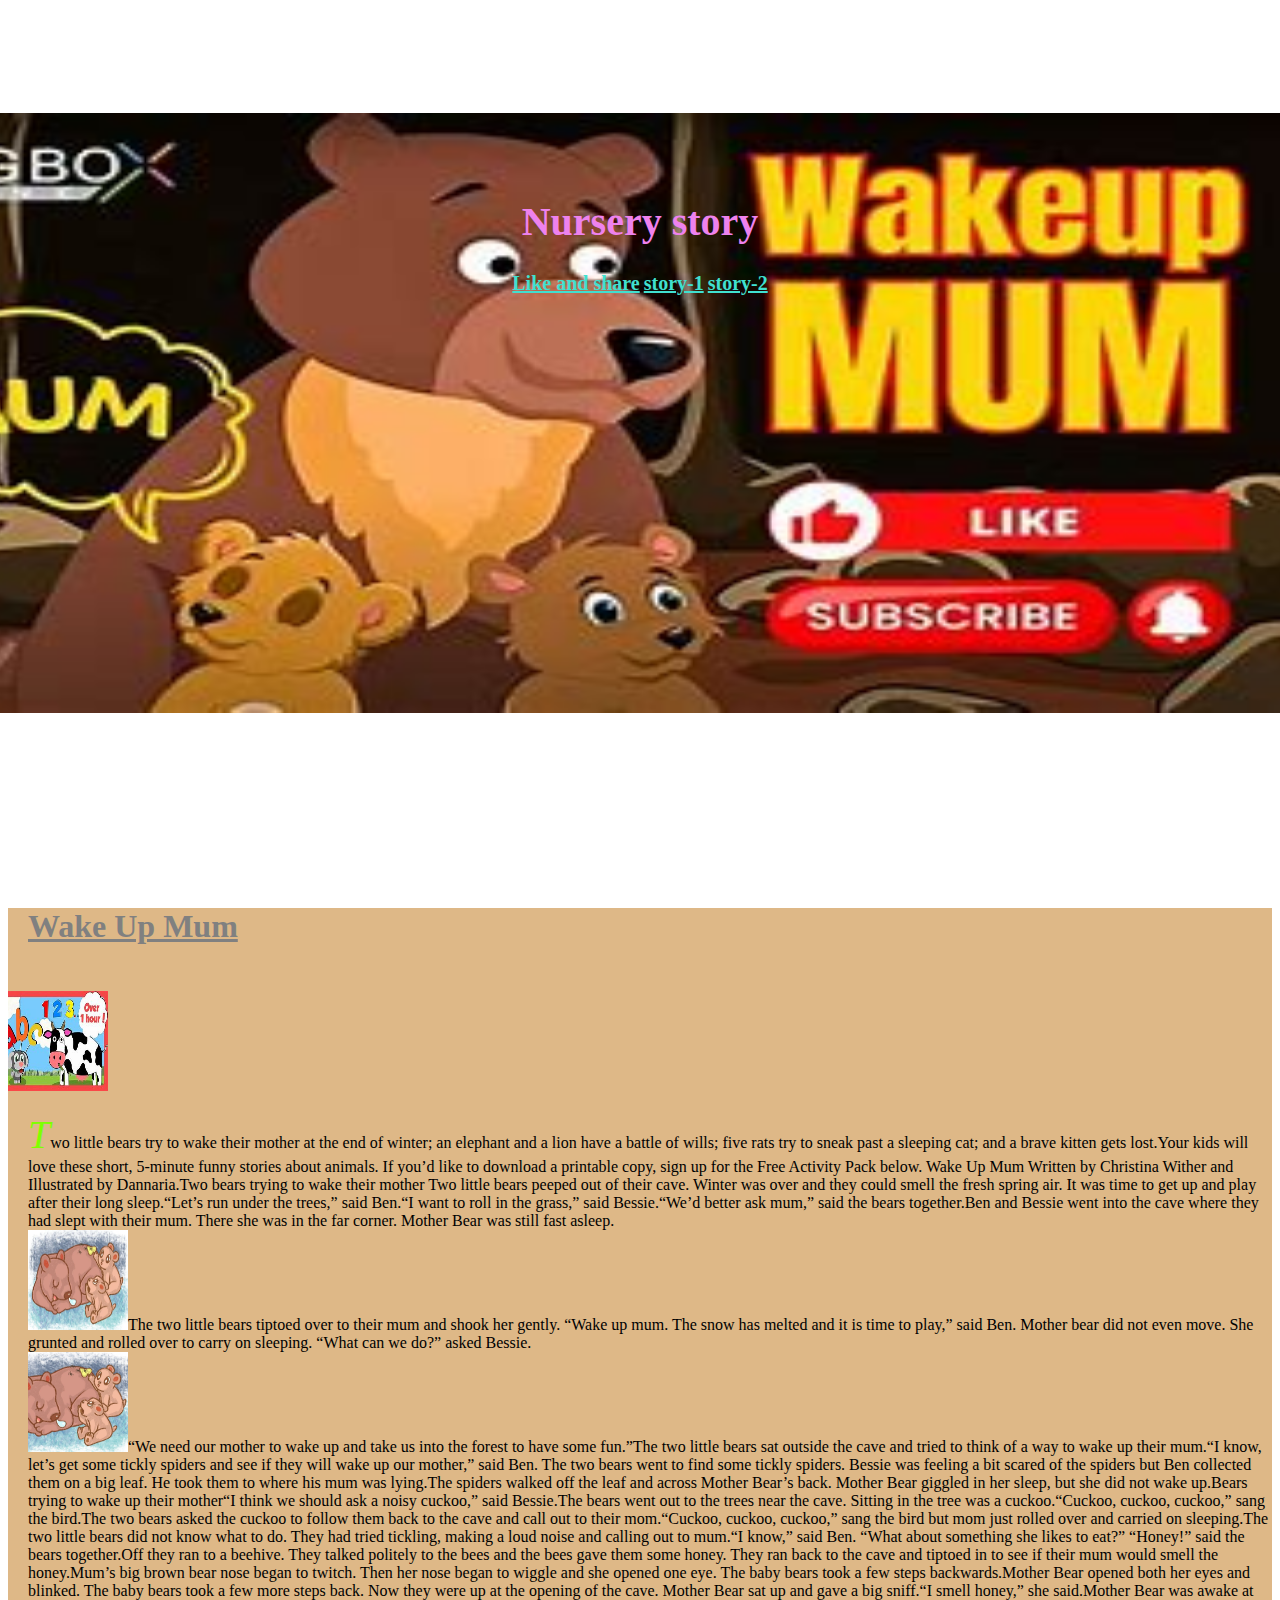
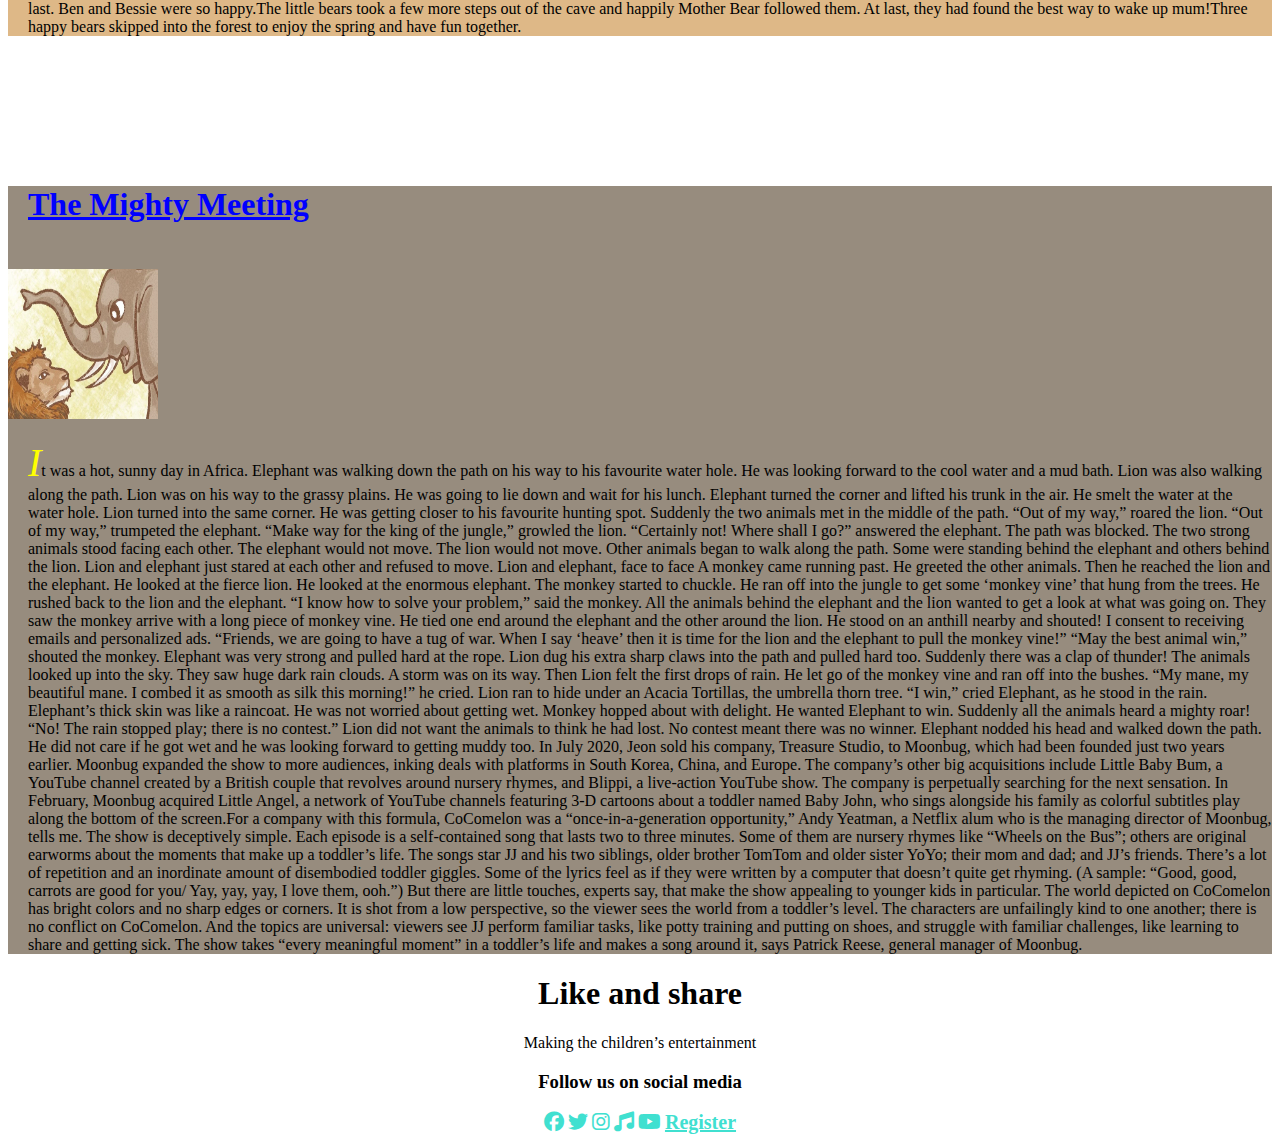
<file: index.html>
<!DOCTYPE html>
<html lang="en">

<head>
    <meta charset="UTF-8">
    <meta name="viewport" content="width=device-width, initial-scale=1.0">
    <title>Video landing page</title>
    <link rel="stylesheet" href="style.css">
    <link rel="stylesheet" href="https://cdnjs.cloudflare.com/ajax/libs/font-awesome/6.2.1/css/all.min.css">
</head>

<body>

    <section class="kidsshow">
        <div class="wakeupmum">
            <img src="wakeup mum.jpeg" alt="pic4">
        </div>
        <div class="content">
            <h1> Nursery story</h1>
            <a href="#like">Like and share</a>
            <a href="#para1">story-1</a>
            <a href="#para2">story-2</a>
        </div>
    </section>
    
    <section class="middlesec">
        <h1> Wake Up Mum</h1><br><br>
        <img src="Pic1.jpg" height="100px" width="100px">
        <p id="para1">Two little bears try to wake their mother at the end of winter; an elephant and a lion have a battle of wills; five rats try to sneak past a sleeping cat; and a brave kitten gets lost.Your kids will love these short, 5-minute funny stories about animals. If you’d like to download a printable copy, sign up for the Free Activity Pack below.
            Wake Up Mum Written by Christina Wither and Illustrated by Dannaria.Two bears trying to wake their mother
            Two little bears peeped out of their cave. Winter was over and they could smell the fresh spring air. It was time to get up and play after their long sleep.“Let’s run under the trees,” said Ben.“I want to roll in the grass,” said Bessie.“We’d better ask mum,” said the bears together.Ben and Bessie went into the cave where they had slept with their mum. There she was in the far corner. Mother Bear was still fast asleep.
            <br><img src="Pic1.1.jpg" height="100px" width="100px">The two little bears tiptoed over to their mum and shook her gently.
            “Wake up mum. The snow has melted and it is time to play,” said Ben.
            Mother bear did not even move. She grunted and rolled over to carry on sleeping.
            “What can we do?” asked Bessie.
            <br> <img src="Pic2.2.jpg" height="100px" width="100px">“We need our mother to wake up and take us into the forest to have some fun.”The two little bears sat outside the cave and tried to think of a way to wake up their mum.“I know, let’s get some tickly spiders and see if they will wake up our mother,” said Ben.
            The two bears went to find some tickly spiders. Bessie was feeling a bit scared of the spiders but Ben collected them on a big leaf. He took them to where his mum was lying.The spiders walked off the leaf and across Mother Bear’s back. Mother Bear giggled in her sleep, but she did not wake up.Bears trying to wake up their mother“I think we should ask a noisy cuckoo,” said Bessie.The bears went out to the trees near the cave. Sitting in the tree was a cuckoo.“Cuckoo, cuckoo, cuckoo,” sang the bird.The two bears asked the cuckoo to follow them back to the cave and call out to their mom.“Cuckoo, cuckoo, cuckoo,” sang the bird but mom just rolled over and carried on sleeping.The two little bears did not know what to do. They had tried tickling, making a loud noise and calling out to mum.“I know,” said Ben. “What about something she likes to eat?” “Honey!” said the bears together.Off they ran to a beehive. They talked politely to the bees and the bees gave them some honey. They ran back to the cave and tiptoed in to see if their mum would smell the honey.Mum’s big brown bear nose began to twitch. Then her nose began to wiggle and she opened one eye. The baby bears took a few steps backwards.Mother Bear opened both her eyes and blinked. The baby bears took a few more steps back. Now they were up at the opening of the cave. Mother Bear sat up and gave a big sniff.“I smell honey,” she said.Mother Bear was awake at last. Ben and Bessie were so happy.The little bears took a few more steps out of the cave and happily Mother Bear followed them. At last, they had found the best way to wake up mum!Three happy bears skipped into the forest to enjoy the spring and have fun together.
            
        </p>
    </section>
    <!-- mid sec 1 -->
    <section class="middlesec1">
        <h1>The Mighty Meeting</h1><br><br>
        <img src="Pic3.3.webp" height="150px" width="150px">
        <p id="para2">It was a hot, sunny day in Africa.  Elephant was walking down the path on his way to his favourite water hole. He was looking forward to the cool water and a mud bath.
            Lion was also walking along the path. Lion was on his way to the grassy plains. He was going to lie down and wait for his lunch.
            Elephant turned the corner and lifted his trunk in the air. He smelt the water at the water hole. Lion turned into the same corner. He was getting closer to his favourite hunting spot.
            Suddenly the two animals met in the middle of the path.
            “Out of my way,” roared the lion.
            “Out of my way,” trumpeted the elephant.
            “Make way for the king of the jungle,” growled the lion.
            “Certainly not! Where shall I go?” answered the elephant.
            The path was blocked. The two strong animals stood facing each other.
            The elephant would not move. The lion would not move.
            Other animals began to walk along the path. Some were standing behind the elephant and others behind the lion.
            Lion and elephant just stared at each other and refused to move.
            Lion and elephant, face to face
            A monkey came running past. He greeted the other animals. Then he reached the lion and the elephant. He looked at the fierce lion. He looked at the enormous elephant.
            The monkey started to chuckle. He ran off into the jungle to get some ‘monkey vine’ that hung from the trees. He rushed back to the lion and the elephant.
            “I know how to solve your problem,” said the monkey.
            All the animals behind the elephant and the lion wanted to get a look at what was going on. They saw the monkey arrive with a long piece of monkey vine.
            He tied one end around the elephant and the other around the lion. He stood on an anthill nearby and shouted!
            
            I consent to receiving emails and personalized ads.
            “Friends, we are going to have a tug of war. When I say ‘heave’ then it is time for the lion and the elephant to pull the monkey vine!”
            “May the best animal win,” shouted the monkey.
            Elephant was very strong and pulled hard at the rope. Lion dug his extra sharp claws into the path and pulled hard too.
            Suddenly there was a clap of thunder! The animals looked up into the sky. They saw huge dark rain clouds. A storm was on its way.
            Then Lion felt the first drops of rain. He let go of the monkey vine and ran off into the bushes.
            “My mane, my beautiful mane. I combed it as smooth as silk this morning!” he cried.
            Lion ran to hide under an Acacia Tortillas, the umbrella thorn tree.
            “I win,” cried Elephant, as he stood in the rain. Elephant’s thick skin was like a raincoat. He was not worried about getting wet.
            Monkey hopped about with delight. He wanted Elephant to win.
            Suddenly all the animals heard a mighty roar! “No! The rain stopped play; there is no contest.”
            Lion did not want the animals to think he had lost. No contest meant there was no winner.
            Elephant nodded his head and walked down the path. He did not care if he got wet and he was looking forward to getting muddy too.
            In July 2020, Jeon sold his company, Treasure Studio, to Moonbug, which had been founded just two years
            earlier. Moonbug expanded the show to more audiences, inking deals with platforms in South Korea, China, and
            Europe. The company’s other big acquisitions include Little Baby Bum, a YouTube channel created by a British
            couple that revolves around nursery rhymes, and Blippi, a live-action YouTube show. The company is
            perpetually searching for the next sensation. In February, Moonbug acquired Little Angel, a network of
            YouTube channels featuring 3-D cartoons about a toddler named Baby John, who sings alongside his family as
            colorful subtitles play along the bottom of the screen.For a company with this formula, CoComelon was a
            “once-in-a-generation opportunity,” Andy Yeatman, a Netflix alum who is the managing director of Moonbug,
            tells me. The show is deceptively simple. Each episode is a self-contained song that lasts two to three
            minutes. Some of them are nursery rhymes like “Wheels on the Bus”; others are original earworms about the
            moments that make up a toddler’s life. The songs star JJ and his two siblings, older brother TomTom and
            older sister YoYo; their mom and dad; and JJ’s friends. There’s a lot of repetition and an inordinate amount
            of disembodied toddler giggles. Some of the lyrics feel as if they were written by a computer that doesn’t
            quite get rhyming. (A sample: “Good, good, carrots are good for you/ Yay, yay, yay, I love them, ooh.”)
            But there are little touches, experts say, that make the show appealing to younger kids in particular. The
            world depicted on CoComelon has bright colors and no sharp edges or corners. It is shot from a low
            perspective, so the viewer sees the world from a toddler’s level. The characters are unfailingly kind to one
            another; there is no conflict on CoComelon. And the topics are universal: viewers see JJ perform familiar
            tasks, like potty training and putting on shoes, and struggle with familiar challenges, like learning to
            share and getting sick. The show takes “every meaningful moment” in a toddler’s life and makes a song around
            it, says Patrick Reese, general manager of Moonbug.</p>
    </section>
    <!-- footer section-->
    <footer class="foot">
        <h1 id="like">Like and share</h1>
        <p>Making the children’s entertainment</p>
        <h3>Follow us on social media</h3>
        <div class="content">
            <a href="https://www.facebook.com/" target="_blank"><i class="fa-brands fa-facebook"></i></a>
            <a href="#" target="_blank"><i class="fa-brands fa-twitter"></i></a>
            <a href="#" target="_blank"><i class="fa-brands fa-instagram"></i></a>
            <a href="#" target="_blank"><i class="fa-solid fa-music"></i></a>
            <a href="#" target="_self"><i class="fa-brands fa-youtube"></i></a>
            <a href="form.html">Register</a>
        </div>
    </footer>
    </video>
</body>

</html>
</file>
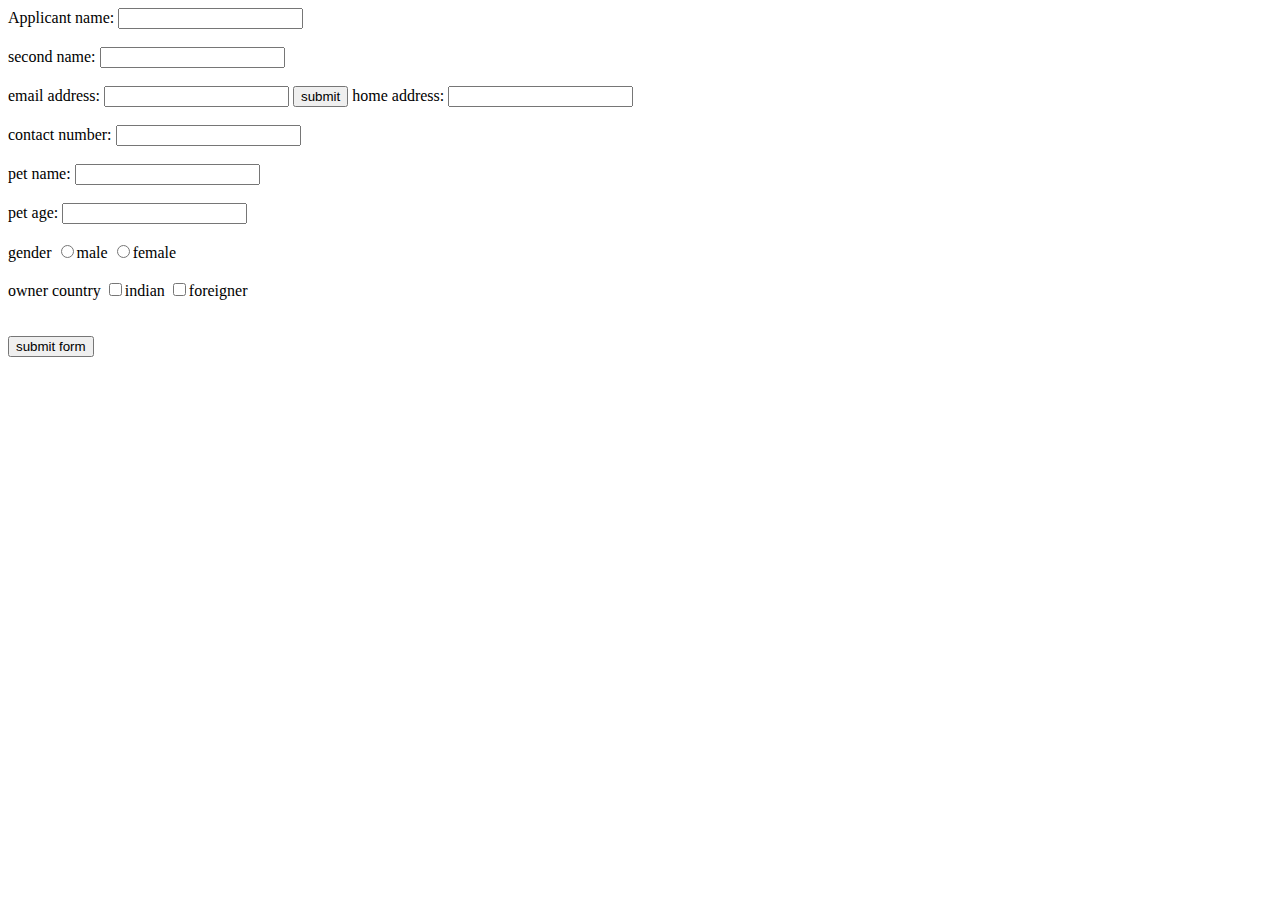
<file: form.html>
<!DOCTYPE html>
<html lang="en">

<head>
    <meta charset="UTF-8">
    <meta name="viewport" content="width=device-width, initial-scale=1.0">
    <title>form basics</title>
    <link rel="stylesheet" href="style.css">
</head>
<body>
    <form>
        <label>Applicant name:</label>
        <input type="text" required title="Enter your name"><br><br>
        <label>second name:</label>
        <input type="text" required><br><br>
        <label>email address:</label>
        <input type="email" required> 
        <button>submit</button>
        <label>home address:</label>
        <input type="text" required><br><br>
        <label>contact number:</label>
        <input type="number" required><br><br>
        <label>pet name:</label>
        <input type="text" required><br><br>
        <label>pet age:</label>
        <input type="number"><br><br>
        <label>gender</label>
        <input type="radio">male
        <input type="radio">female<br><br>
        <label>owner country</label>
        <input type="checkbox">indian
        <input type="checkbox">foreigner<br><br><br>
        <button>submit form</button>
    </form>
</body>

</html>
</file>
<file: style.css>
.wakeupmum{
    margin: 0;
    padding: 0;
}
.kidsshow{
    display: flex;
    align-items: center;
    justify-content: center;
    height: 50vh;
    color: black;
}
.wakeupmum{
    position: absolute;
    width: 100%;
    height: 100%;
}
.wakeupmum img{
    position:absolute;
    left: 50%;
    top :70%;
    transform: translate(-50%,-50%);
    width: 1310px;
    height: 600px;
}
.content{
    z-index:7;
    text-align: center;
    color: violet;
}
.content h1{
    font-size: 40px;
 
}
.content a{
    color:turquoise;
    font-size: 20px;
    font-weight: bold;

}
.middlesec{
    background-color: burlywood;
    margin-top: 450px;
}
.middlesec h1{
    color:gray;
    text-decoration: underline;
    margin-bottom: 10px;
    margin-left: 20px;
}
.middlesec p{
    margin-left: 20px;
}
.middlesec p::first-letter
{
    color: chartreuse;
    font-size: 40px;
    font-style: italic;
}
.foot{
    text-align: center;
}
.middlesec1{
    background-color: rgb(151, 140, 126);
    margin-top: 150px; 
}
.middlesec1 h1{
    color:blue;
    text-decoration: underline;
    margin-bottom: 10px;
    margin-left: 20px;
}
.middlesec1 p{
    margin-left:20px;
}
.middlesec1 p::first-letter
{
    color: yellow;
    font-size: 40px;
    font-style: italic;
}
</file>
